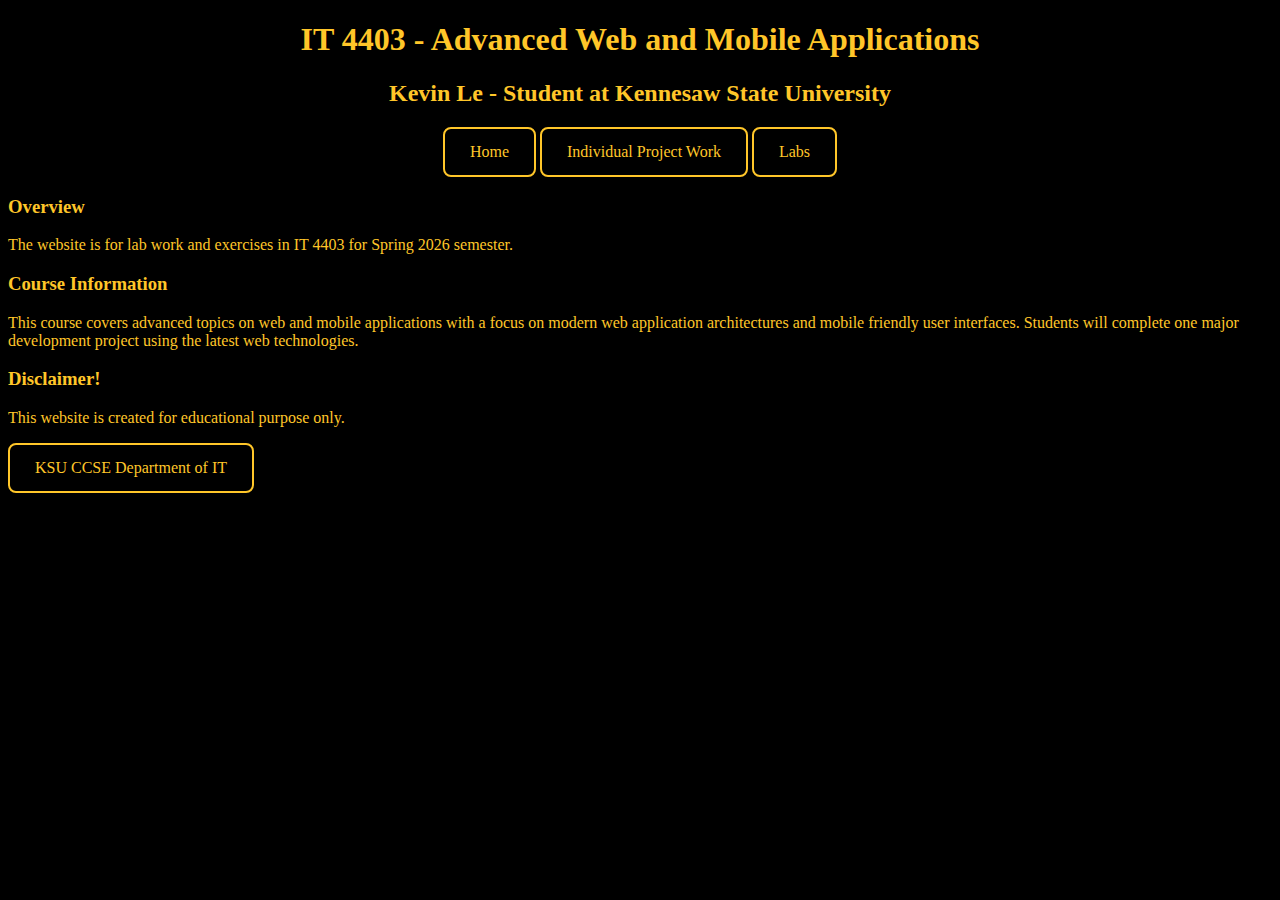
<file: index.html>
<!DOCTYPE html>
<html>
  <div style="text-align:center">  
</div>  
<style>
  .parentContainer {
  text-align: center;
  }
    h1, h2{text-align: center;}
    a:link, a:visited {
  background-color: black;
  color: #FFC629;
  border-radius: 8px; 
  border: 2px solid #FFC629;
  padding: 14px 25px;
  text-align: center;
  margin: 0 auto;
  text-decoration: none;
  display: inline-block;

}
a:hover, a:active {
  background-color: #FFC629;
  color: black;
}
</style>
<body style="background-color:black; color: #FFC629;">
    <h1 style=>IT 4403 - Advanced Web and Mobile Applications </h1>
    <h2 style=>Kevin Le - Student at Kennesaw State University</h2>
    <div class="parentContainer">
    <a href="index.html">Home</a>
    <a href="IndividualProjectWork.html">Individual Project Work</a>
    <a href="Labs.html">Labs</a>
    </div>
    <h3 style=>Overview</h3>
    <p style=>The website is for lab work and exercises in IT 4403 for Spring 2026 semester.</p>
    <h3 style=>Course Information</h3>
    <p style=>This course covers advanced topics on web and mobile applications with a focus on modern web application architectures and mobile friendly user interfaces. Students will complete one major development project using the latest web technologies.</p>
    <h3 style=>Disclaimer!</h3>
    <p style=>This website is created for educational purpose only.</p>
    <li style=><a href="https://www.kennesaw.edu/ccse/academics/information-technology/">KSU CCSE Department of IT</a></li>
</body>
</html>
</file>
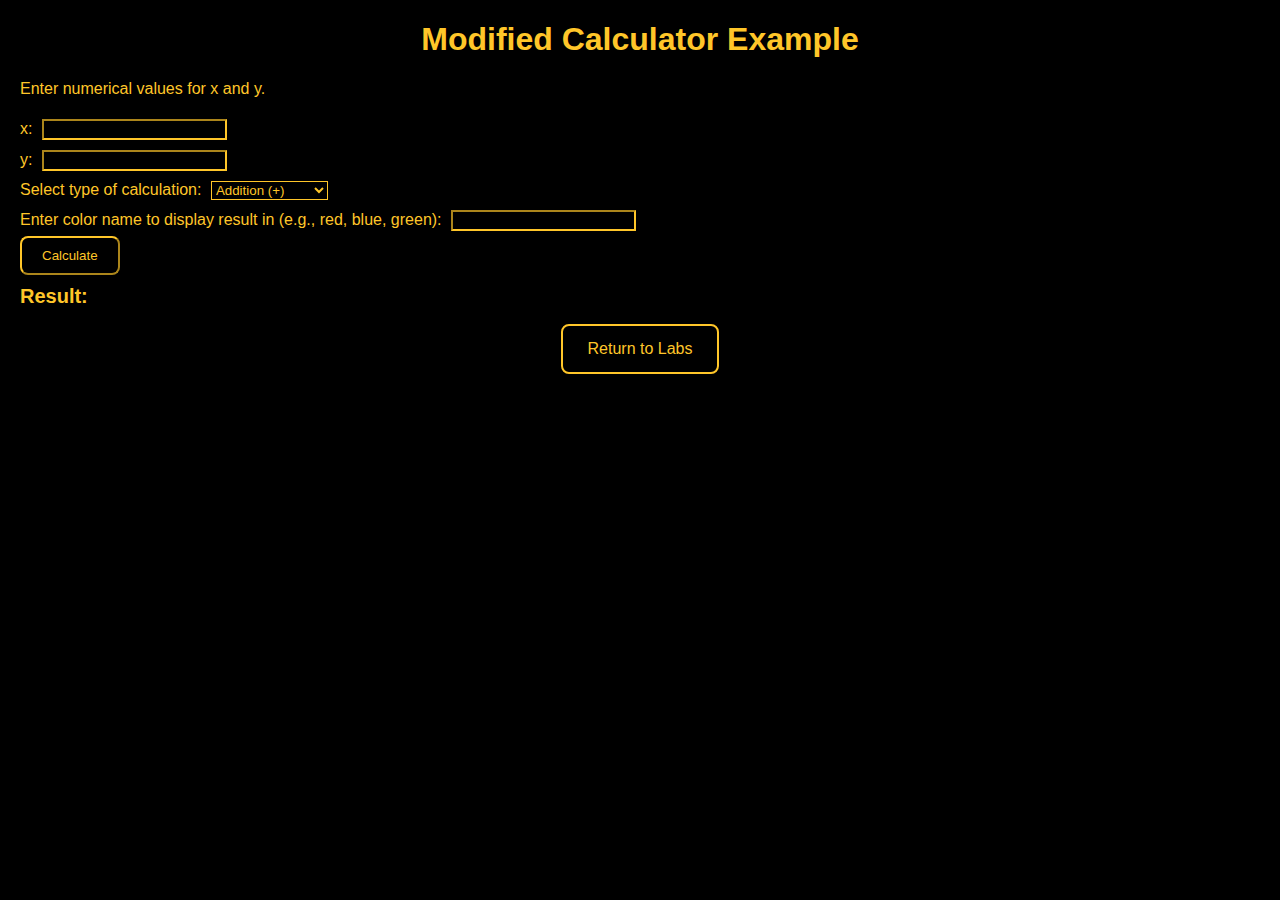
<file: Calculator.html>
<!DOCTYPE html>
<html>
<head>
    <title>Modified Calculator Example</title>
    <script src="https://code.jquery.com/jquery-3.1.0.min.js"></script>
    <style>
		  .parentContainer {
  text-align: center;
}
        body { font-family: Arial, sans-serif; margin: 20px; }
        input, select { margin: 5px; }
        #result { font-size: 20px; margin-top: 10px; font-weight: bold; }
        .error { color: #FFC629; }

		#x, #y, #operation, #color {
		color: #FFC629;
		background-color: black;
		border-color: #FFC629;
		}

		#calculate {
		background-color: black;
		color: #FFC629;
		border-color: #FFC629;
		border-radius: 8px; 
		padding: 10px 20px;
		cursor: pointer;
		}

		#calculate:hover {
		background-color: #FFC629;
		color: black;
		}

		a:link, a:visited {
		background-color: black;
		color: #FFC629;
		border-radius: 8px; 
		border: 2px solid #FFC629;
		padding: 14px 25px;
		text-align: center;
		margin: 0 auto;
		text-decoration: none;
		display: inline-block;
		}
	</style>
</head>
<body style="background-color:black; color: #FFC629;">

    <h1 style="text-align: center;">Modified Calculator Example</h1>
	<p>Enter numerical values for x and y.</p>
    <div>
        <label for="x">x:</label>
        <input type="number" id="x">
    </div>

    <div>
        <label for="y">y:</label>
        <input type="number" id="y">
    </div>

    <div>
        <label for="operation">Select type of calculation:</label>
        <select id="operation">
            <option value="add">Addition (+)</option>
            <option value="subtract">Subtraction (−)</option>
            <option value="multiply">Multiplication (*)</option>
            <option value="divide">Division (/)</option>
        </select>
    </div>

    <div>
        <label for="color">Enter color name to display result in (e.g., red, blue, green):</label>
        <input type="text" id="color">
    </div>

    <div>
        <button id="calculate">Calculate</button>
    </div>

    <div id="result">Result: </div>

    <script>
        // jQuery Code
        $(document).ready(function() {
            $('#calculate').click(function() {
                // Get user inputs
                var x = parseFloat($('#x').val());
                var y = parseFloat($('#y').val());
                var operation = $('#operation').val();
                var result;
                var color = $('#color').val().trim().toLowerCase(); // User color input

                // Check if numbers are valid
                if (isNaN(x) || isNaN(y)) {
                    $('#result').text('Please enter valid numbers.').addClass('error');
                    return;
                }

                // Perform calculation based on selected operation
                switch (operation) {
                    case 'add':
                        result = x + y;
                        break;
                    case 'subtract':
                        result = x - y;
                        break;
                    case 'multiply':
                        result = x * y;
                        break;
                    case 'divide':
                        if (y === 0) {
                            $('#result').text('Error: Cannot divide by zero!').addClass('error');
                            return;
                        }
                        result = x / y;
                        break;
                    default:
                        $('#result').text('Invalid operation selected.').addClass('error');
                        return;
                }

                // Check if the user entered a valid color name
                var isValidColor = /^#[0-9A-F]{6}$|^[A-Za-z]+$/.test(color);
                if (color && !isValidColor) {
                    $('#result').text('Invalid color name. Please enter a valid color.').addClass('error');
				} else if (color === "black") {
					$('#result').text('Invalid color name. Please enter a valid color.').addClass('error');
                    return;
                }

                // Apply the color to the result (default to black if no color is specified or invalid color)
                $('#result').text('Result: ' + result).removeClass('error');
                if (color && isValidColor) {
                    $('#result').css('color', color);
                } else {
                    $('#result').css('color', '#FFC629');
                }
            });
        });
    </script>
	<p></p>
	<P></P>
	<div class="parentContainer">
	<a href="Labs.html">Return to Labs</a>
	</div>
</body>
</html>
</file>
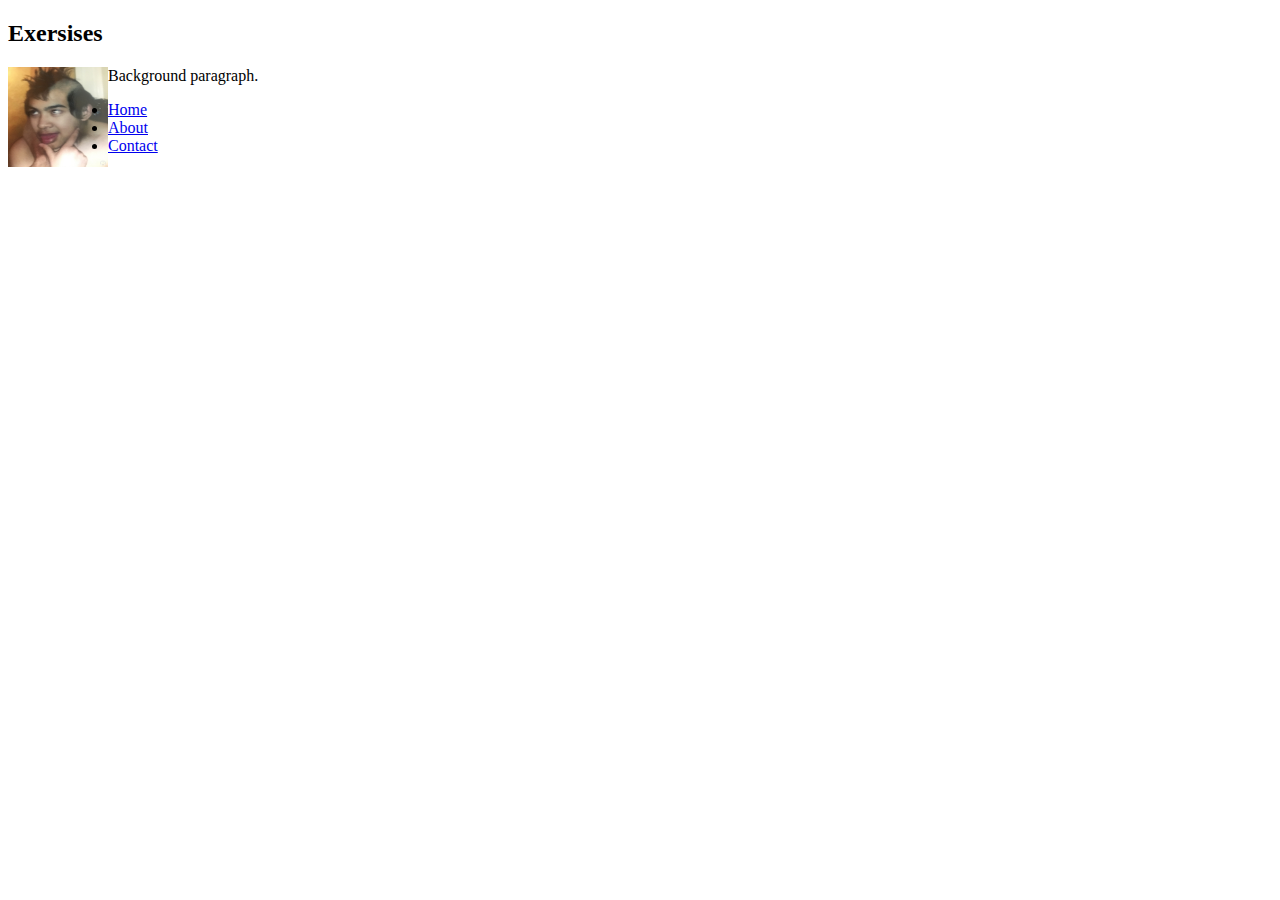
<file: Excersises.html>
<!DOCTYPE html>
<html>
<body>
    <h2 title="Title 1 ">Exersises</h2>
    <p><img src="Chevin.png" alt="Chevin" style="float:left;width:100px;height:100px;">Background paragraph.</p>
    <!--My best photo-->
    <ul>
        <li><a href="Main.html">Home</a></li>
        <li><a href="Exercises.html">About</a></li>
        <li><a href="Labs.html">Contact</a></li>
        <link rel="stylesheet" href="https://www.kennesaw.edu/ccse/academics/information-technology/">
      </ul>
</body>
</html>
</file>
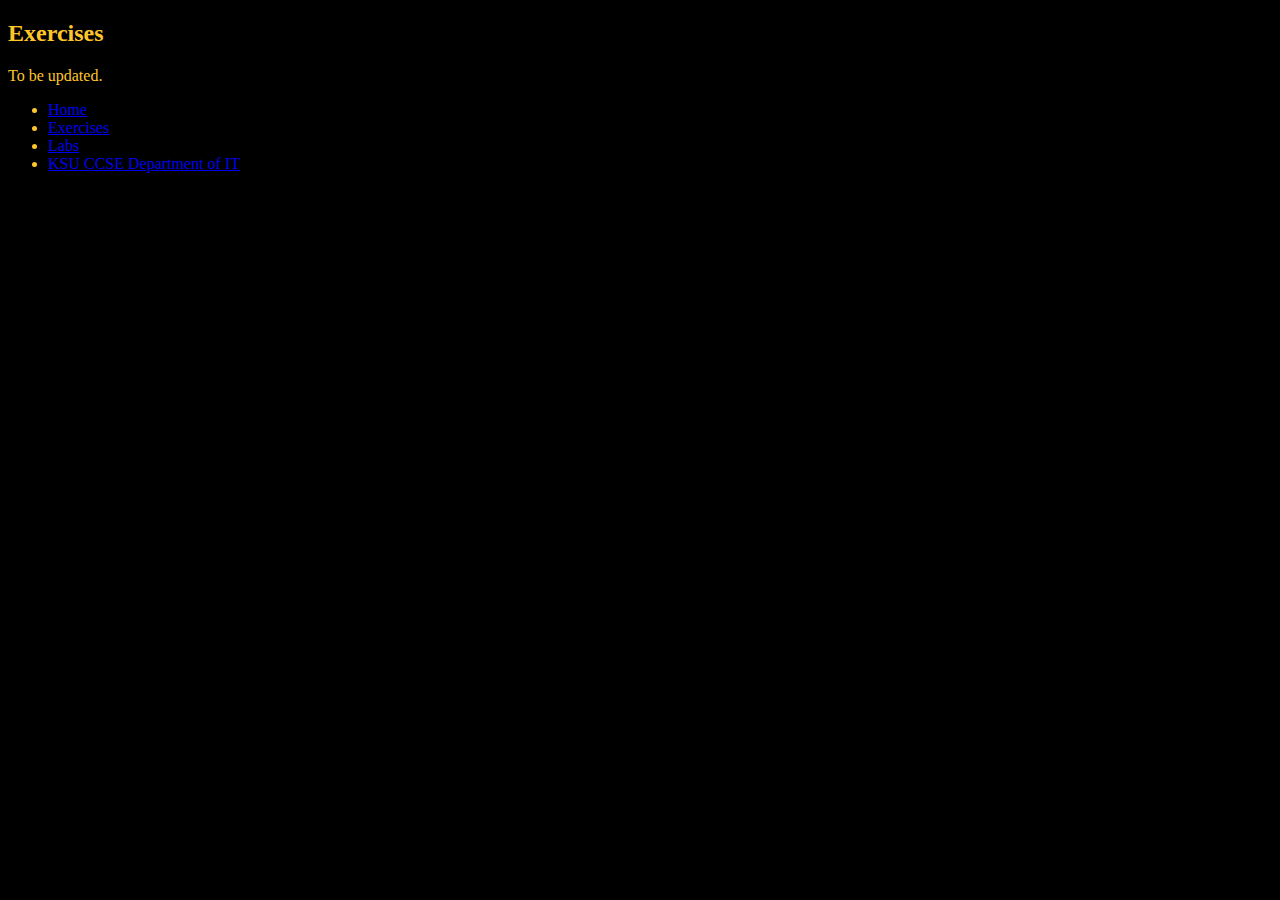
<file: Exercises.html>
<!DOCTYPE html>
<html>
<body style="background-color:black;">
    <h2 style="color:#FFC629;">Exercises</h2>
    <p style="color:#FFC629;">To be updated.</p>
    <ul>
        <li style="color:#FFC629;"><a href="index.html">Home</a></li>
        <li style="color:#FFC629;"><a href="Exercises.html">Exercises</a></li>
        <li style="color:#FFC629;"><a href="Labs.html">Labs</a></li>
        <li style="color:#FFC629;"><a href="https://www.kennesaw.edu/ccse/academics/information-technology/">KSU CCSE Department of IT</a></li>
      </ul>
</body>
</html>
</file>
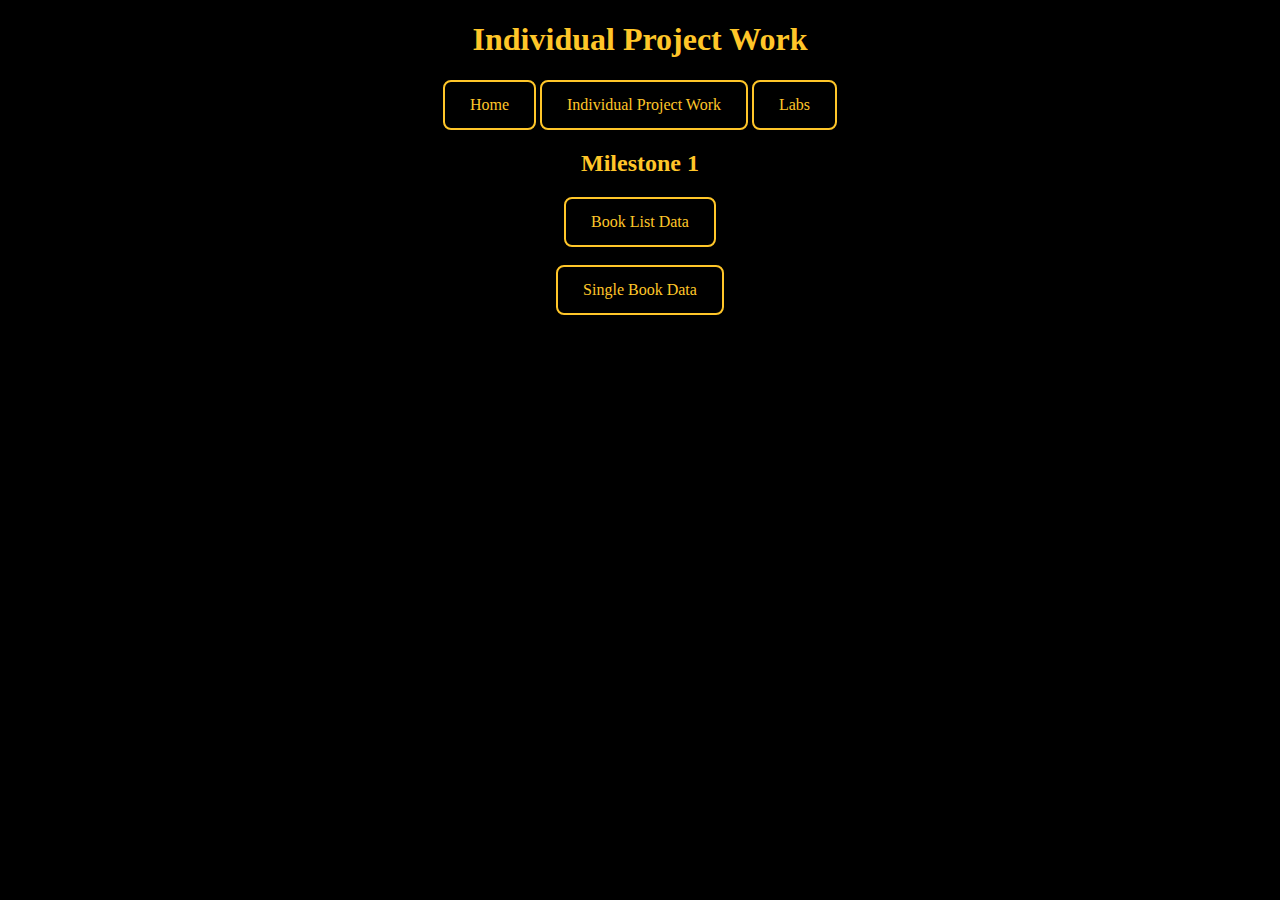
<file: IndividualProjectWork.html>
<!DOCTYPE html>
<html>
<style>
    .parentContainer {
  text-align: center;
}
    a:link, a:visited {
  background-color: black;
  color: #FFC629;
  border-radius: 8px; 
  border: 2px solid #FFC629;
  padding: 14px 25px;
  text-align: center;
  margin: 0 auto;
  text-decoration: none;
  display: inline-block;

}
a:hover, a:active {
  background-color: #FFC629;
  color: black;
}
</style>
<body style="background-color:black; color: #FFC629; text-align: center;">
    <h1>Individual Project Work</h1>
    <div class="parentContainer">
    <a href="index.html">Home</a>
    <a href="IndividualProjectWork.html">Individual Project Work</a>
    <a href="Labs.html">Labs</a>
    </div>
    <h2>Milestone 1</h2>
    <a href="BookList.html">Book List Data</a>
    <br></br>
    <a href="SingleBook.html">Single Book Data</a>
    <br></br>
</body>
</html>
</file>
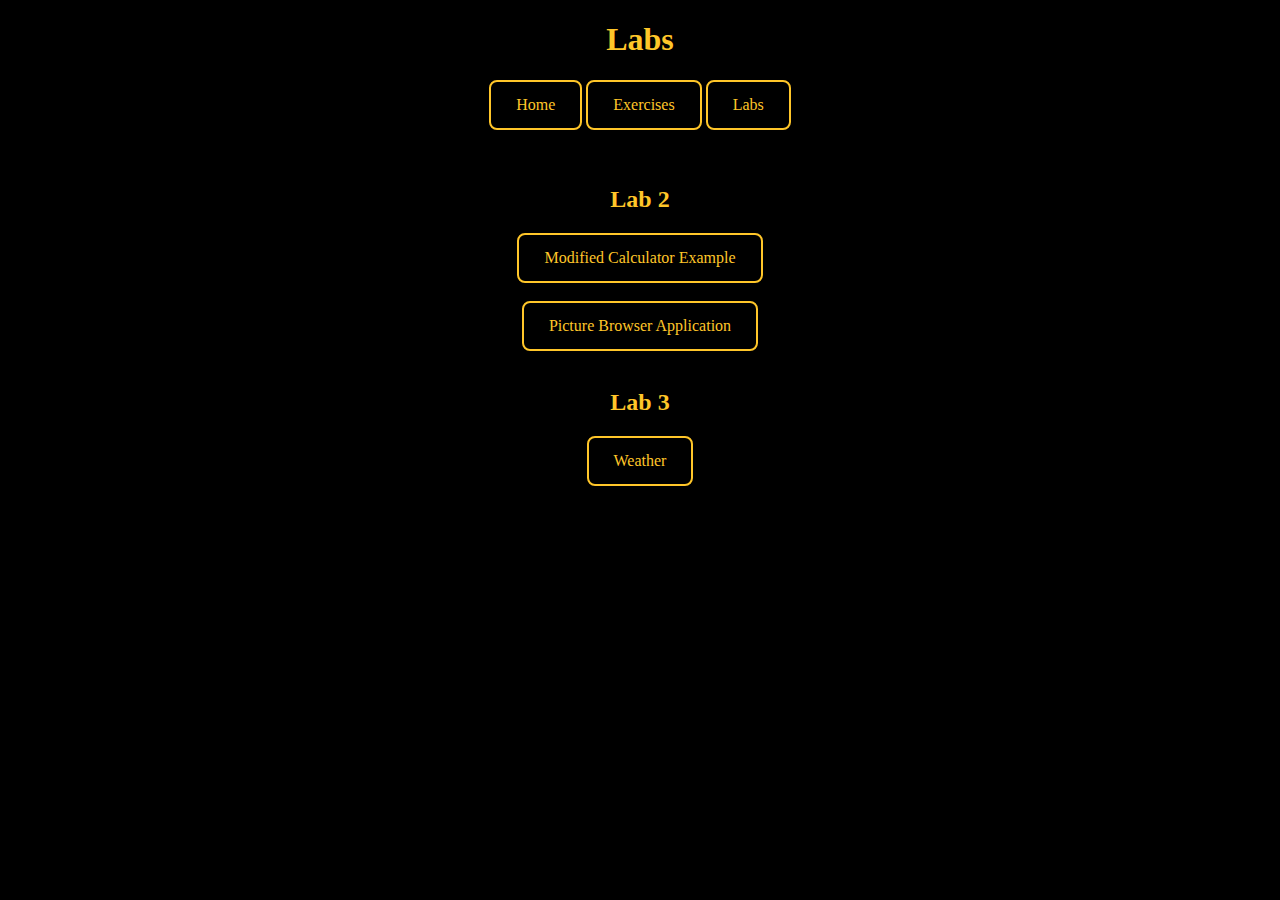
<file: Labs.html>
<!DOCTYPE html>
<html>
<style>
    .parentContainer {
  text-align: center;
}
    a:link, a:visited {
  background-color: black;
  color: #FFC629;
  border-radius: 8px; 
  border: 2px solid #FFC629;
  padding: 14px 25px;
  text-align: center;
  margin: 0 auto;
  text-decoration: none;
  display: inline-block;

}
a:hover, a:active {
  background-color: #FFC629;
  color: black;
}
</style>
<body style="background-color:black; text-align: center; color: #FFC629;">
    <h1 >Labs</h1>
    <div class="parentContainer">
    <a href="index.html">Home</a>
    <a href="Exercises.html">Exercises</a>
    <a href="Labs.html">Labs</a>
    </div>
    <br></br>
    <h2>Lab 2</h2>
    <a href="Calculator.html">Modified Calculator Example</a>
    <br></br>
    <a href="Pictures.html">Picture Browser Application</a>
    <br></br>
    <h2>Lab 3</h2>
    <a href="WeatherReader.html">Weather</a>
    <br></br>
</body>
</html>
</file>
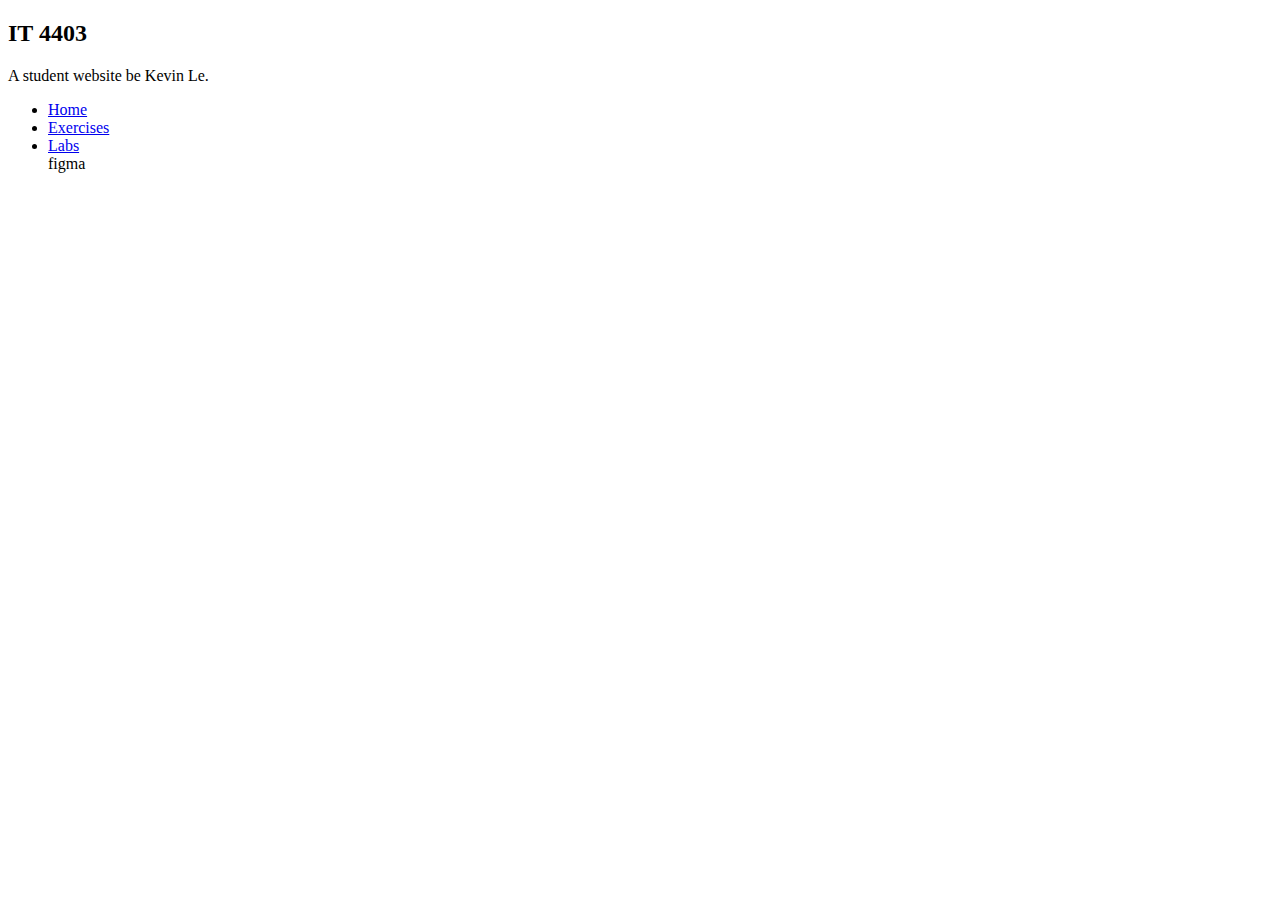
<file: Main.html>
<!DOCTYPE html>
<html>
<body>
    <h2 title="IT 4403 - Advanced Web and Mobile Applications ">IT 4403</h2>
    <p>A student website be Kevin Le.</p>
    <ul>
        <li><a href="Main.html">Home</a></li>
        <li><a href="Exercises.html">Exercises</a></li>
        <li><a href="Labs.html">Labs</a></li>
        <link rel="stylesheet" href="https://www.kennesaw.edu/ccse/academics/information-technology/">
        figma
      </ul>
</body>
</html>
</file>
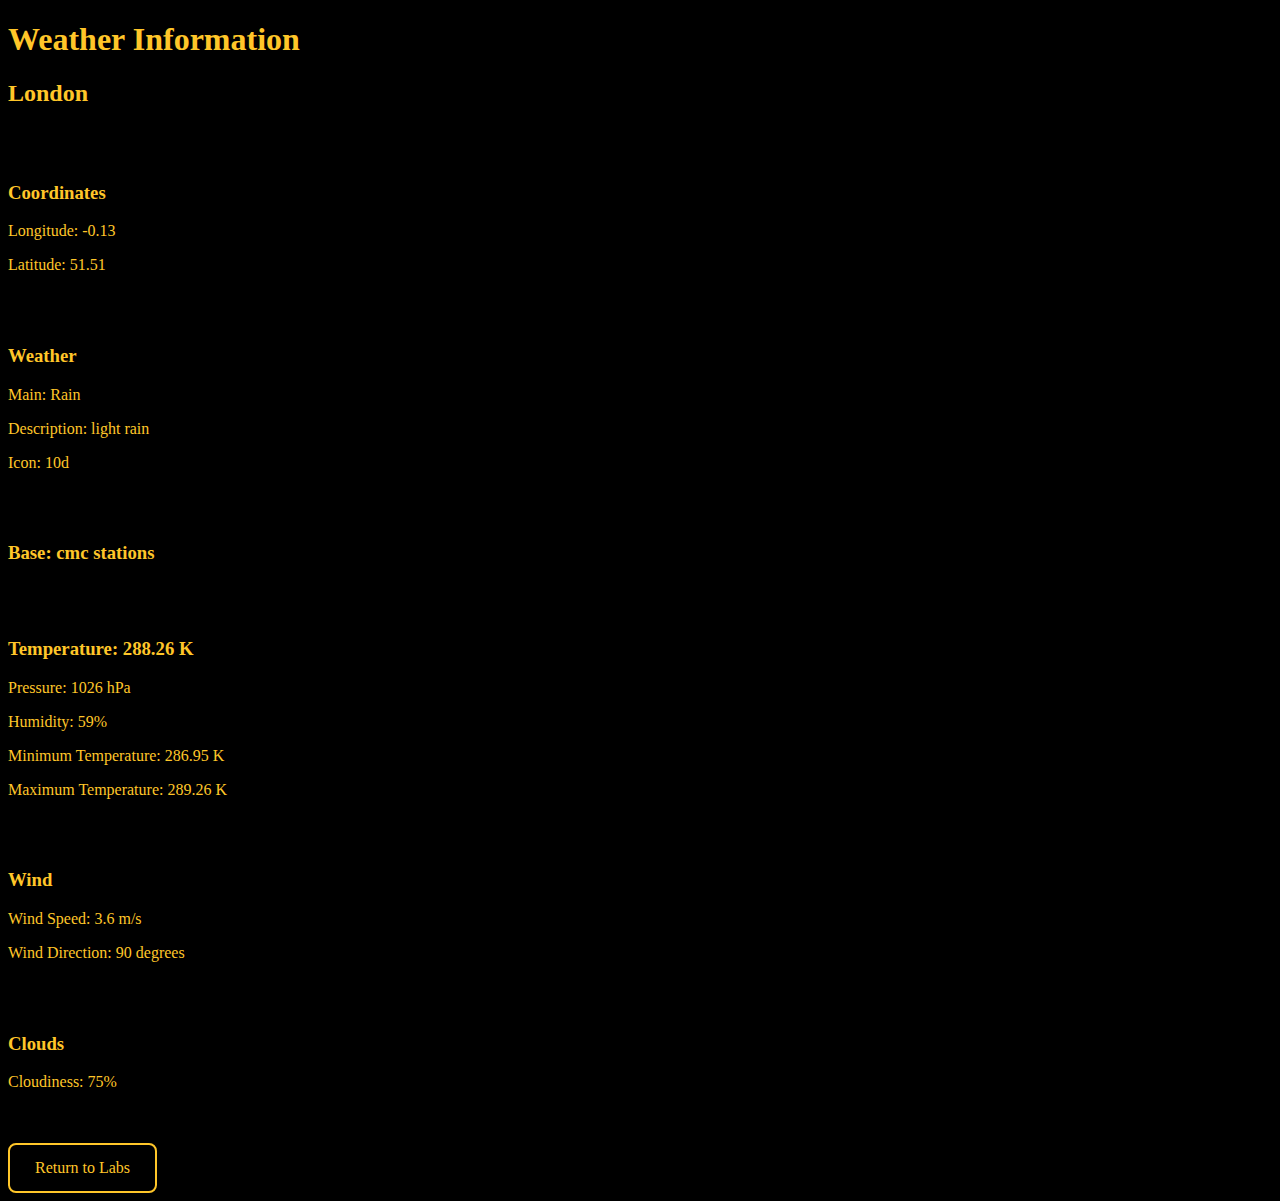
<file: weatherReader.html>
<!DOCTYPE html>
<html lang="en">
<head>
  <meta charset="UTF-8">
  <meta name="viewport" content="width=device-width, initial-scale=1.0">
  <style>
    .parentContainer {
  a:link, a:visited {
		background-color: black;
		color: #FFC629;
		border-radius: 8px; 
		border: 2px solid #FFC629;
		padding: 14px 25px;
		text-align: center;
		margin: 0 auto;
		text-decoration: none;
		display: inline-block;
		}
  }
  </style>
  <title>Weather Information</title>
</head>
<body style="background-color:black; color: #FFC629;">
    <h1>Weather Information</h1>
    <h2><span id="location"></span></h2>
    <br></br>
    <h3>Coordinates</h3>
    <p>Longitude: <span id="longitude"></span></p>
    <p>Latitude: <span id="latitude"></span></p>
    <br></br>
    <h3>Weather</h3>
    <p>Main: <span id="main"></span></p>
    <p>Description: <span id="description"></span></p>
    <p>Icon: <span id="icon"></span></p>
    <br></br>
    <h3>Base: <span id="base"></span></h3>
    <br></br>
    <h3>Temperature: <span id="temperature"></span> K</h3>
    <p>Pressure: <span id="pressure"></span> hPa</p>
    <p>Humidity: <span id="humidity"></span>%</p>
    <p>Minimum Temperature: <span id="temp_min"></span> K</p>
    <p>Maximum Temperature: <span id="temp_max"></span> K</p>
    <br></br>
    <h3>Wind</h3>
    <p>Wind Speed: <span id="windspeed"></span> m/s</p>
    <p>Wind Direction: <span id="winddeg"></span> degrees</p>
    <br></br>
    <h3>Clouds</h3>
    <p>Cloudiness: <span id="clouds"></span>%</p>
    <br></br>
    <div class="parentContainer">
	  <a href="Labs.html">Return to Labs</a>
	  </div>

  <script>
    var jsonObject = {
      "coord": {"lon": -0.13, "lat": 51.51},
      "weather": [{"id": 500, "main": "Rain", "description": "light rain", "icon": "10d"}],
      "base": "cmc stations",
      "main": {"temp": 288.26, "pressure": 1026, "humidity": 59, "temp_min": 286.95, "temp_max": 289.26},
      "wind": {"speed": 3.6, "deg": 90},
      "clouds": {"all": 75},
      "dt": 1441734773,
      "sys": {
        "type": 1,
        "id": 5091,
        "message": 0.0165,
        "country": "GB",
        "sunrise": 1441689887,
        "sunset": 1441737016
      },
      "id": 2643743,
      "name": "London",
      "cod": 200
    };

    document.getElementById('location').textContent = jsonObject.name;
    document.getElementById('longitude').textContent = jsonObject.coord.lon;
    document.getElementById('latitude').textContent = jsonObject.coord.lat;
    document.getElementById('main').textContent = jsonObject.weather[0].main;
    document.getElementById('description').textContent = jsonObject.weather[0].description;
    document.getElementById('icon').textContent = jsonObject.weather[0].icon;
    document.getElementById('base').textContent = jsonObject.base;
    document.getElementById('temperature').textContent = jsonObject.main.temp;
    document.getElementById('pressure').textContent = jsonObject.main.pressure;
    document.getElementById('humidity').textContent = jsonObject.main.humidity;
    document.getElementById('temp_min').textContent = jsonObject.main.temp_min;
    document.getElementById('temp_max').textContent = jsonObject.main.temp_max;
    document.getElementById('windspeed').textContent = jsonObject.wind.speed;
    document.getElementById('winddeg').textContent = jsonObject.wind.deg;
    document.getElementById('clouds').textContent = jsonObject.clouds.all;
    document.getElementById('dt').textContent = jsonObject.dt;
  </script>
</body>

</html>
</file>
